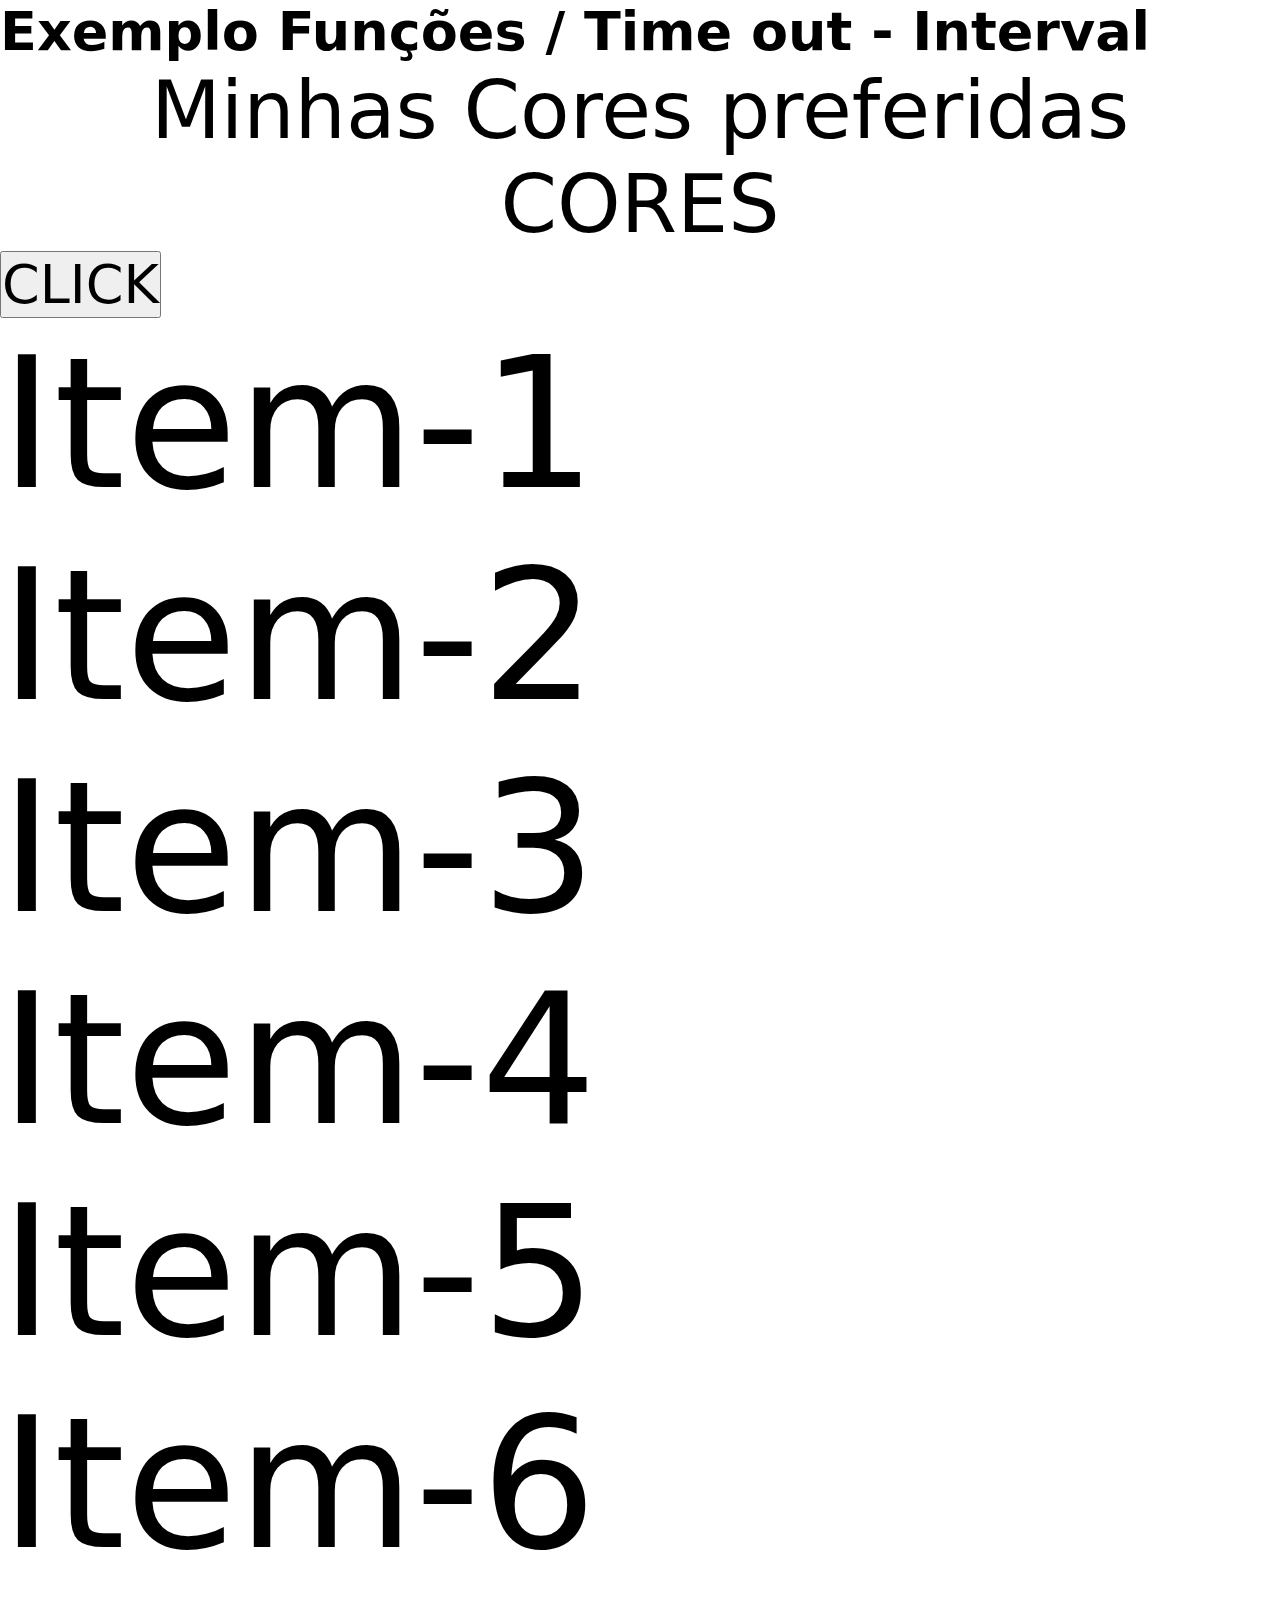
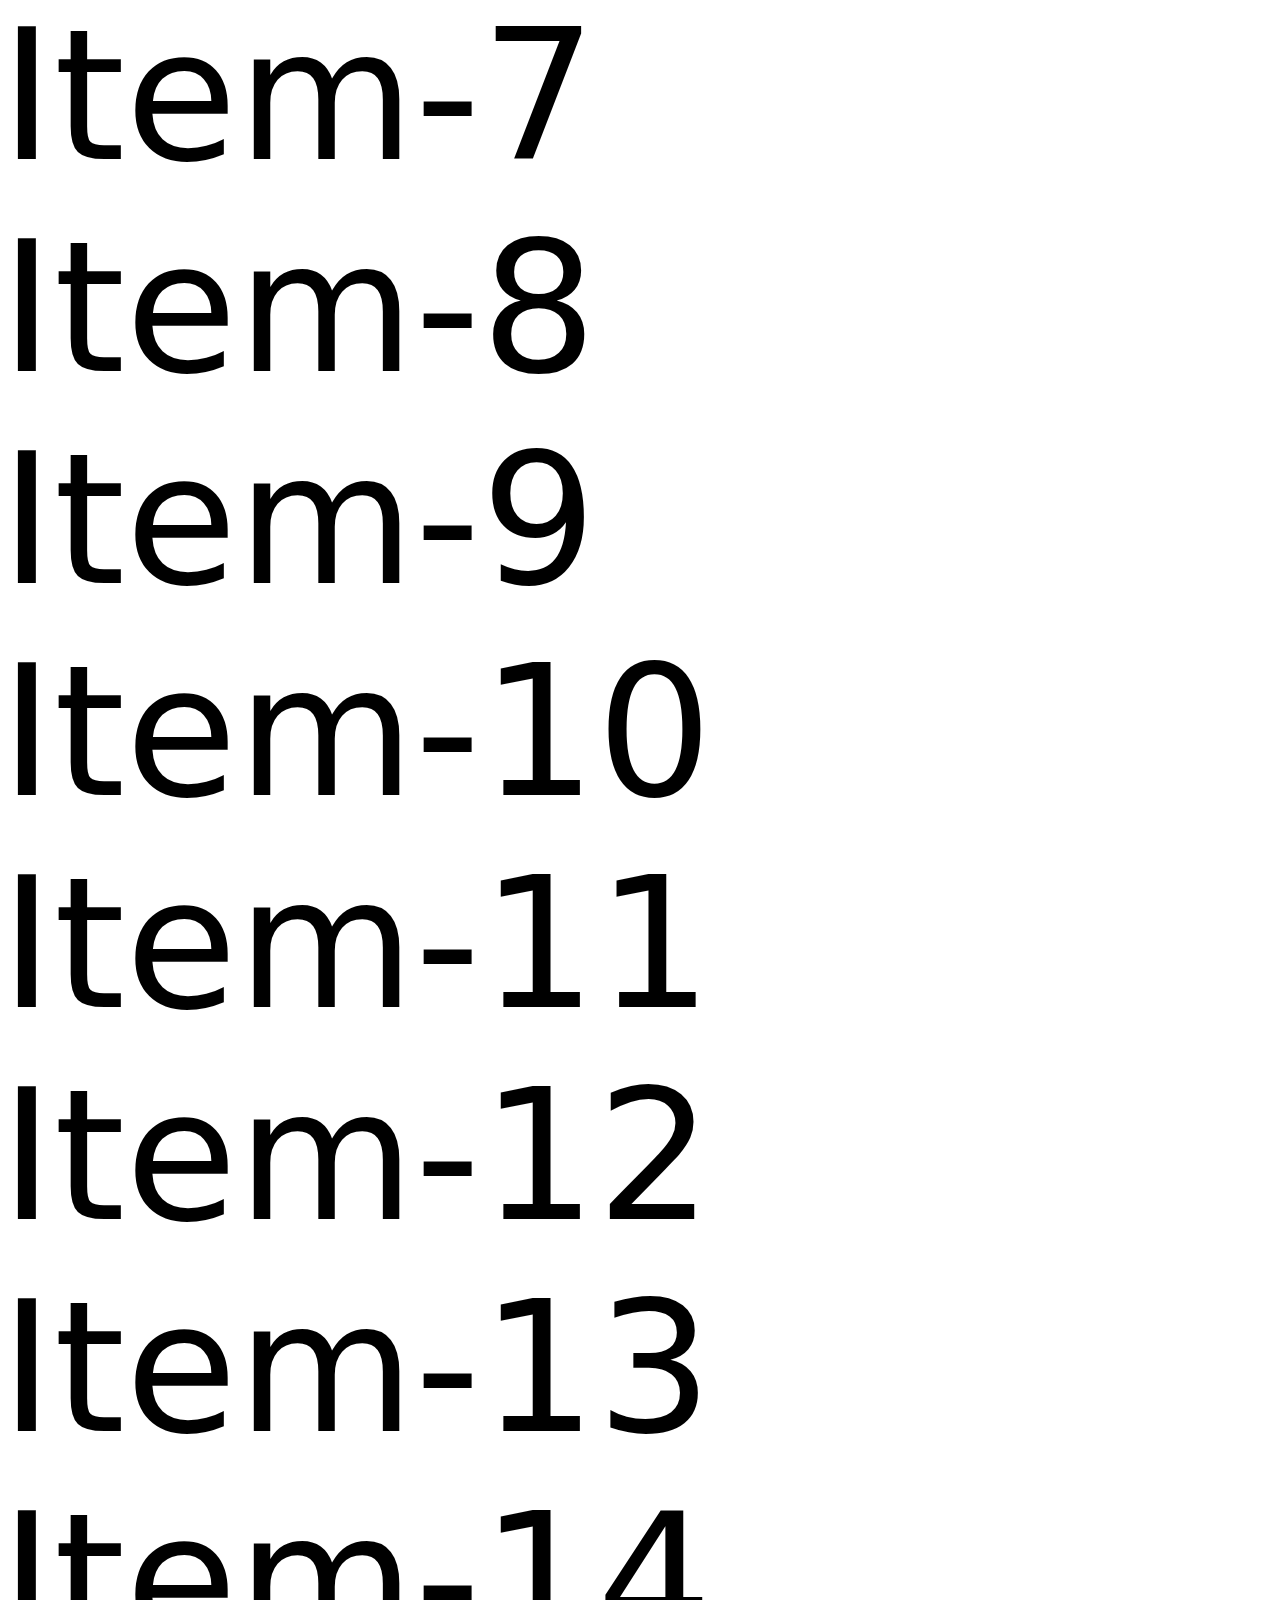
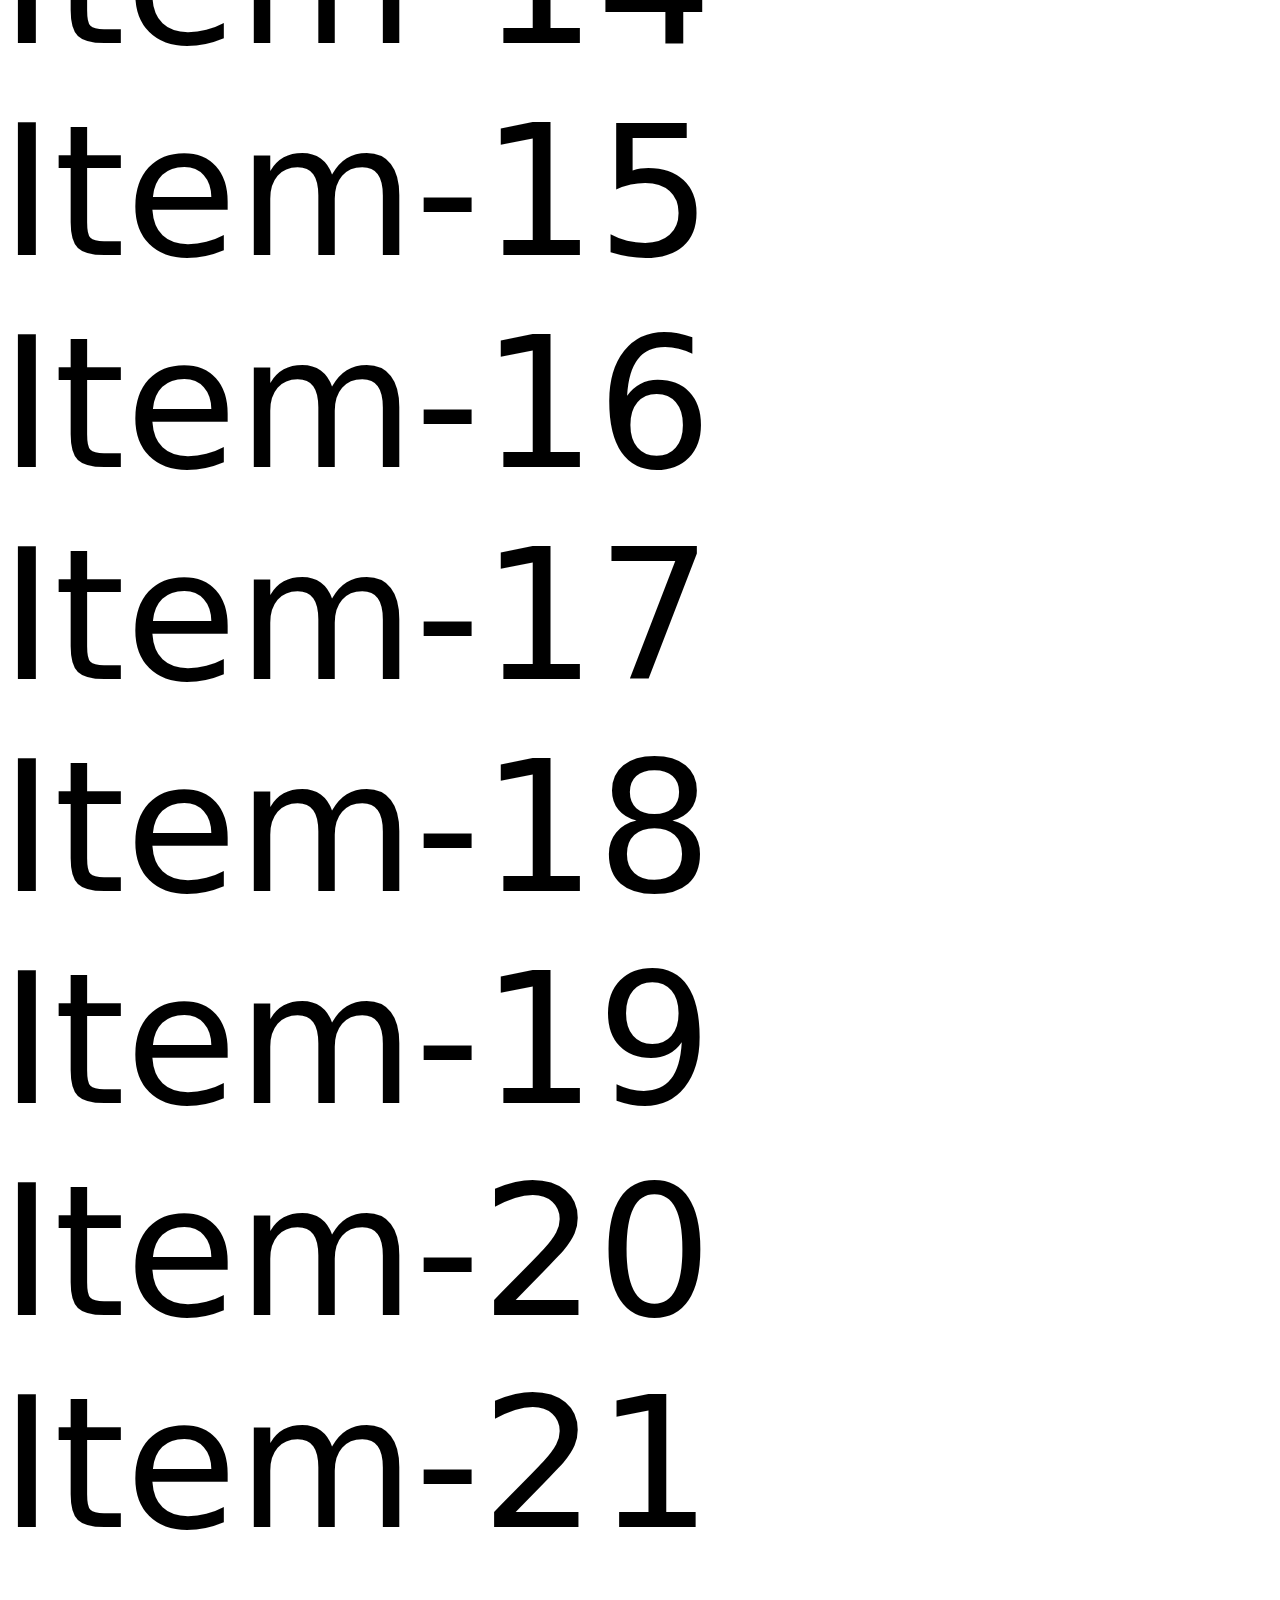
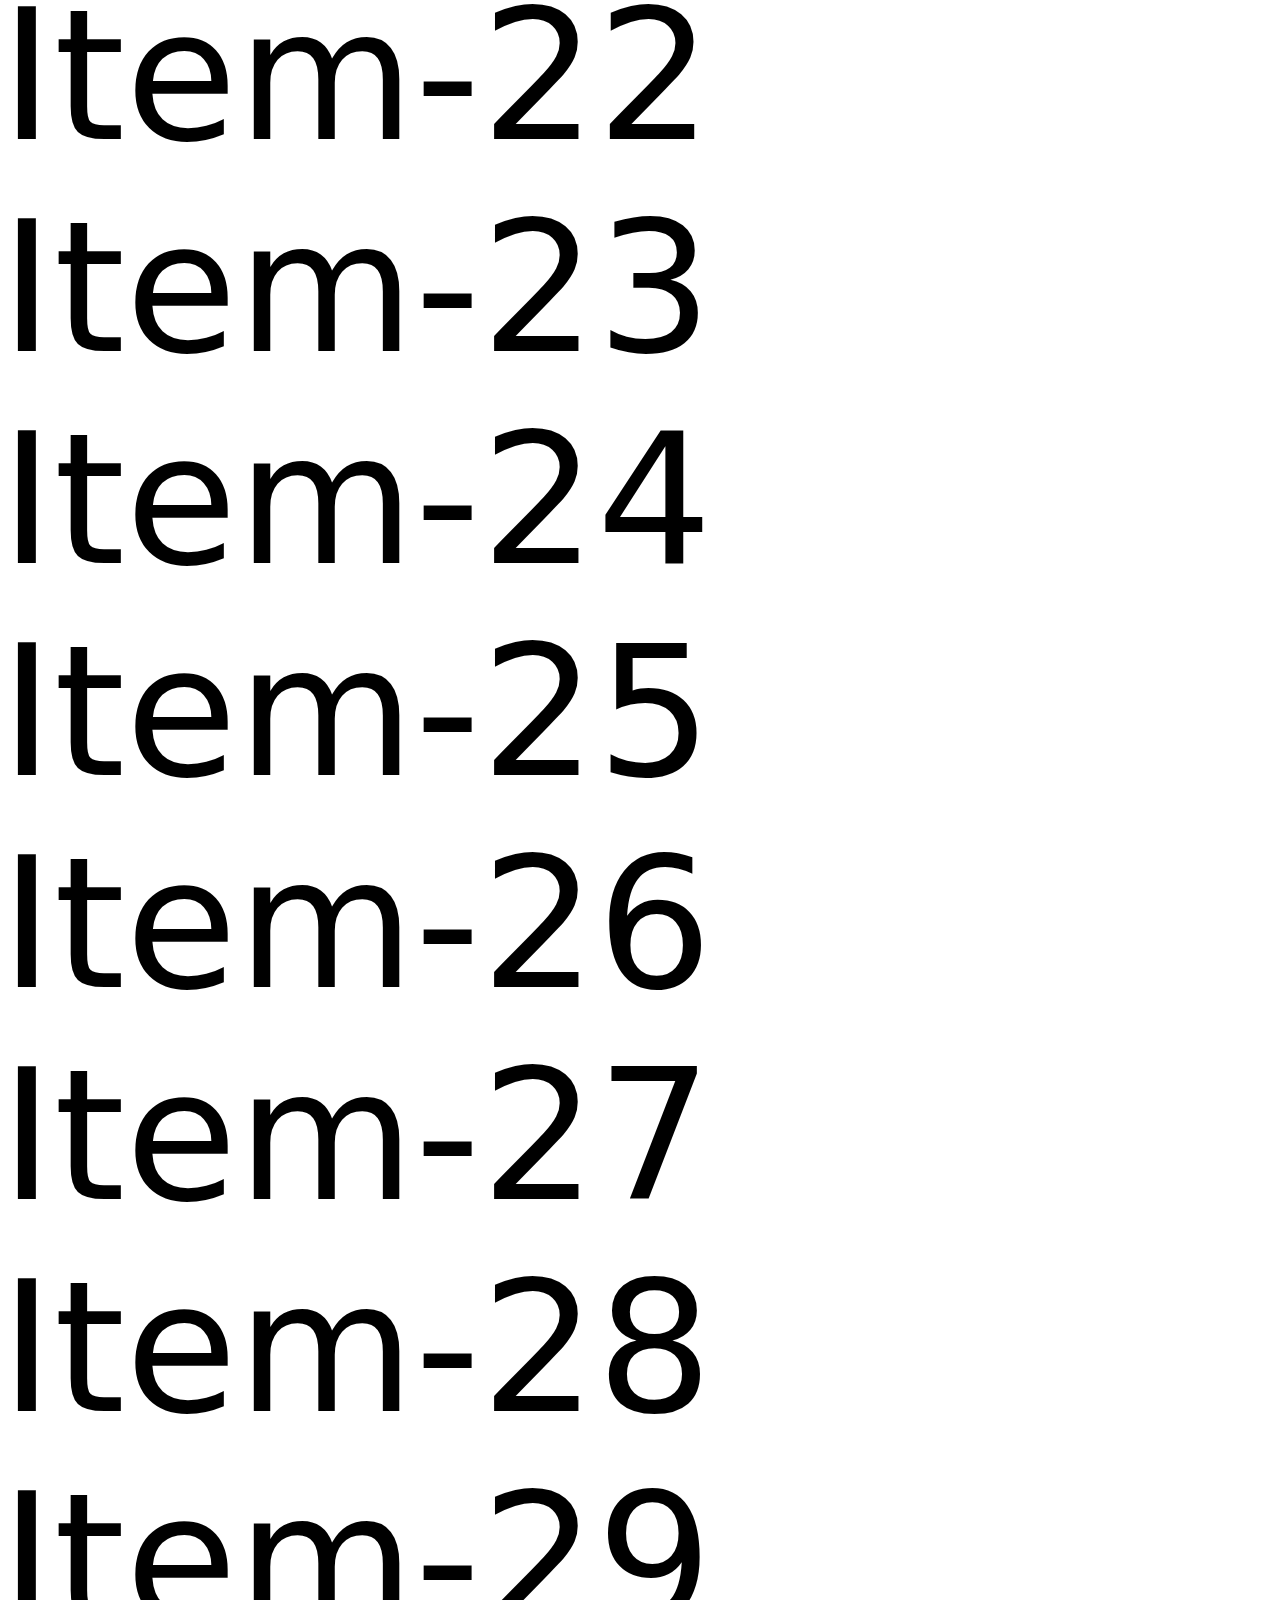
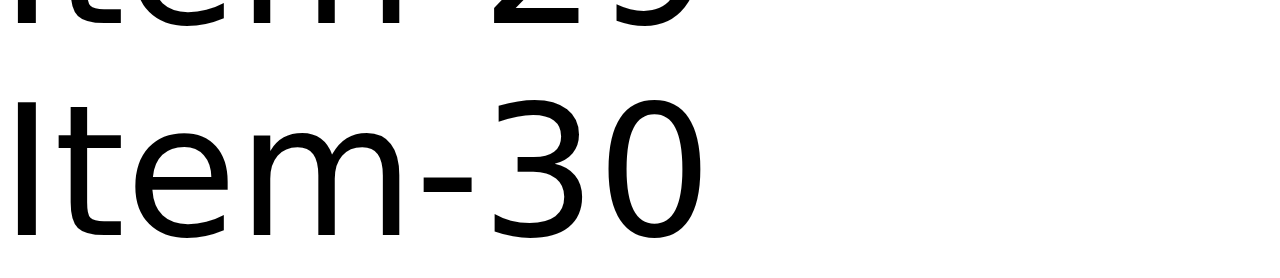
<file: index.html>
<!DOCTYPE html>
<html lang="pt-br">
<head>
    <meta charset="UTF-8">
    <meta http-equiv="X-UA-Compatible" content="IE=edge">
    <meta name="viewport" content="width=device-width, initial-scale=1.0">
    <title>Time out / Interval</title>
</head>
<style>

    *{
        margin: 0;
        padding: 0;
        box-sizing: border-box;
    
        font-size: 1.5em;
        font-family: system-ui, -apple-system, BlinkMacSystemFont, 'Segoe UI', Roboto, Oxygen, Ubuntu, Cantarell, 'Open Sans', 'Helvetica Neue', sans-serif;
    }

    .container{
        display: flex;
        flex-direction: column;
        justify-content: center;
        align-items: center;
    }

</style>

<script src="./js/script.js" defer></script>

<body>

    <h1>Exemplo Funções / Time out - Interval</h1>

    <div class="container">
        <p>Minhas Cores preferidas</p>
        <div id="demo-cor">
            CORES
        </div>
    </div>
    <button id="btn-1">CLICK</button>
    <div>
        <nav>
            <ul>
                <li>Item-1</li>
                <li>Item-2</li>
                <li>Item-3</li>
                <li>Item-4</li>
                <li>Item-5</li>
                <li>Item-6</li>
                <li>Item-7</li>
                <li>Item-8</li>
                <li>Item-9</li>
                <li>Item-10</li>
                <li>Item-11</li>
                <li>Item-12</li>
                <li>Item-13</li>
                <li>Item-14</li>
                <li>Item-15</li>
                <li>Item-16</li>
                <li>Item-17</li>
                <li>Item-18</li>
                <li>Item-19</li>
                <li>Item-20</li>
                <li>Item-21</li>
                <li>Item-22</li>
                <li>Item-23</li>
                <li>Item-24</li>
                <li>Item-25</li>
                <li>Item-26</li>
                <li>Item-27</li>
                <li>Item-28</li>
                <li>Item-29</li>
                <li>Item-30</li>
            </ul>
        </nav>
    </div>

</body>
</html>
</file>
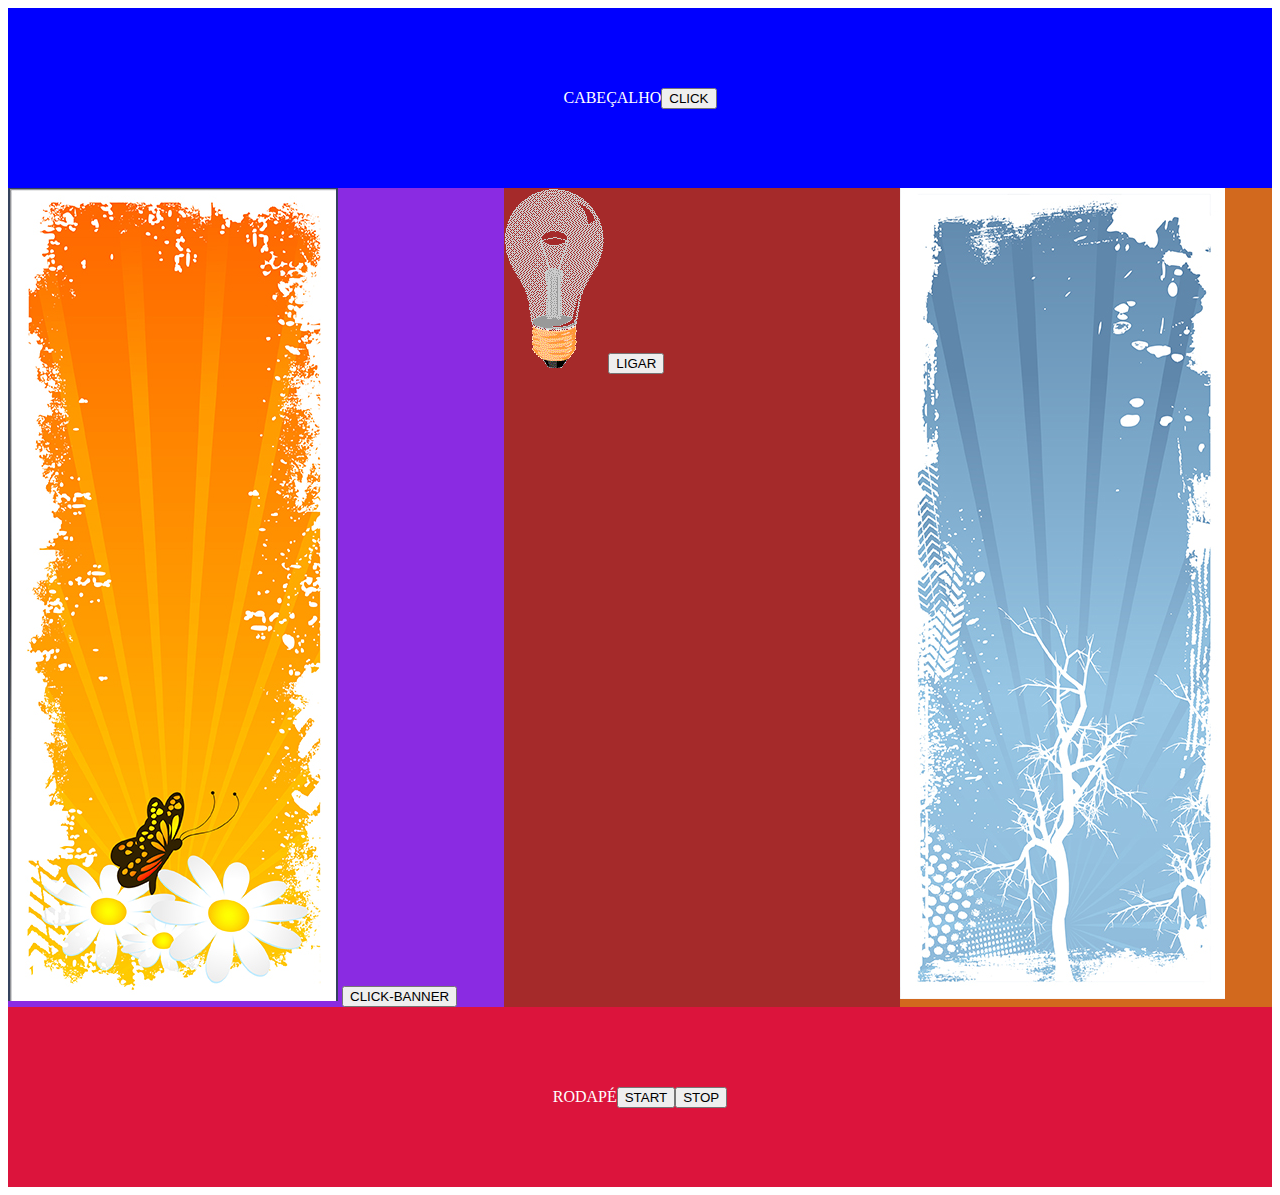
<file: layout-cores.html>
<!DOCTYPE html>
<html lang="pt-br">
<head>
    <meta charset="UTF-8">
    <meta http-equiv="X-UA-Compatible" content="IE=edge">
    <meta name="viewport" content="width=device-width, initial-scale=1.0">
    <title>Functions</title>

    <script src="./js/script.js" defer></script>
    <link rel="stylesheet" href="./css/estilo.css">

</head>
<body>

    <header class="cabecalho">
        <span>CABEÇALHO</span>
        <button>CLICK</button>
    </header>

    <div class="container">
        <aside class="banner-1">
            <img src="./img/banner-lateral-1.png" alt="Banner">
            <button>CLICK-BANNER</button>
        </aside>
        <section class="conteudo">
          
            <img src="./img/pic_bulboff.gif" alt="Lampada apagada">
           <button>LIGAR</button>

        </section>
        <aside class="banner-2">
            <img src="./img/banner-lateral-2.png" alt="Banner">
        </aside>
    </div>
    
    <footer class="rodape">
        <span>RODAPÉ</span>
        <button onclick="mudarCor()">START</button>
        <button onclick="clearTimeout(tmp)">STOP</button>
    </footer>
</body>
</html>
</file>
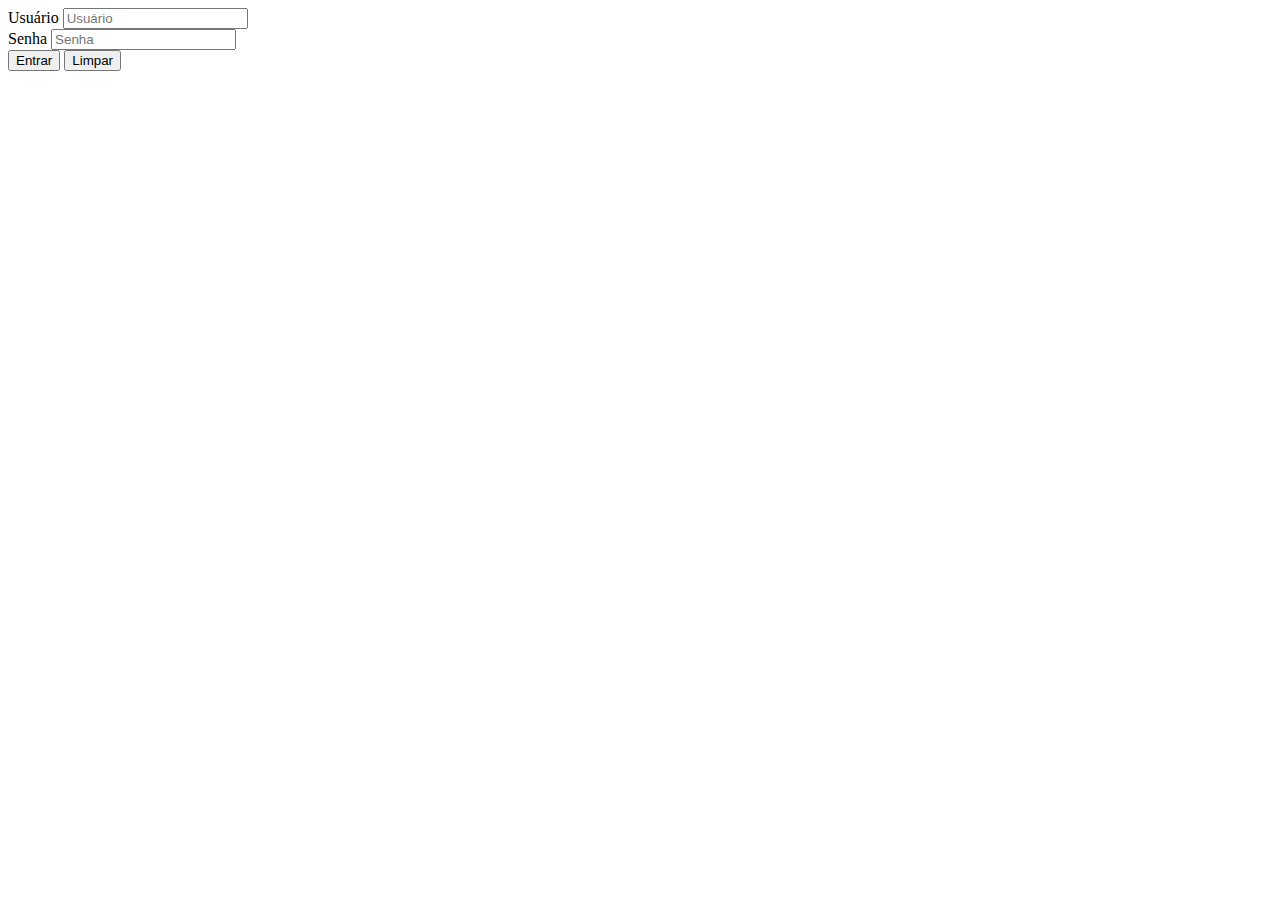
<file: login.html>
<!DOCTYPE html>
<html lang="pt-br">
<head>
    <meta charset="UTF-8">
    <meta http-equiv="X-UA-Compatible" content="IE=edge">
    <meta name="viewport" content="width=device-width, initial-scale=1.0">
    <script src="./js/login.js" defer></script>
    <title>Entrar</title>
</head>
<body>

    <div class="info">
        <form action="index.html" method="get" onsubmit="return false">
            <div>
                <label for="idUser">Usuário</label>
                <input type="text" name="nmUser" id="idUser" placeholder="Usuário">
            </div>
            <div>
                <label for="idPass">Senha</label>
                <input type="password" name="pass" id="idPass" placeholder="Senha">
            </div>
            <div>
                <button type="submit" id="btnSubmit">Entrar</button>
                <button type="reset" id="btnReset">Limpar</button>
            </div>
        </form>
    </div>

</body>
</html>
</file>
<file: css/estilo.css>
.cabecalho{
    display: flex;
    justify-content: center;
    align-items: center;
    height: 20vh;
    background-color: blue;
    color: #fff;
}

.container{
    display: flex;
    height: auto;
}

.banner-1{
    flex-grow: 1;
    background-color: blueviolet;
    color: #fff;
}
.conteudo{
    flex-grow: 5;
    background-color: brown;
    color: #fff;
}
.banner-2{
    flex-grow: 1;
    background-color: chocolate;
    color: #fff;
}

.rodape{
    display: flex;
    justify-content: center;
    align-items: center;
    height: 20vh;
    background-color: crimson;
    color: #fff;
}
</file>
